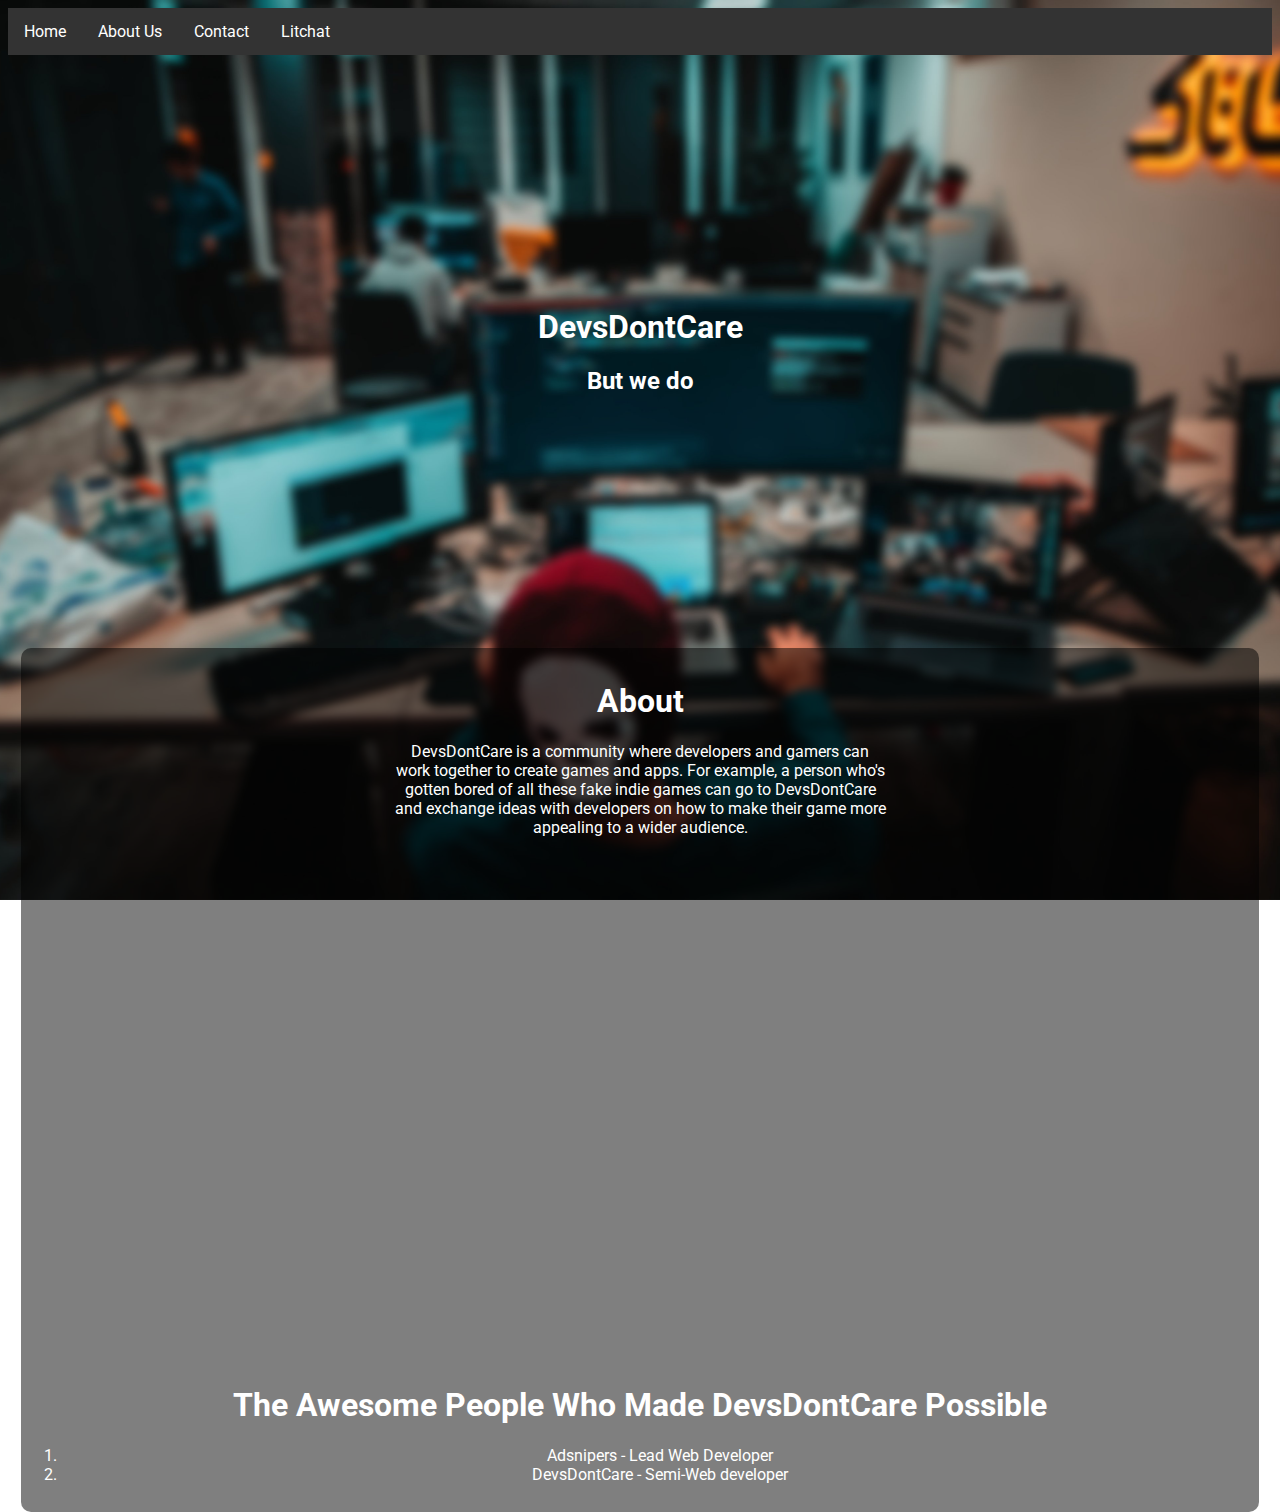
<file: index.html>
<html>

<head>
    <title>DevsDontCare | Home</title>
    <link rel="stylesheet" type="text/css" href="master.css">
</head>

<body>
    <ul id="Navbar">
        <li><a class="active" href="\">Home</a></li>
        <li><a href="#about">About Us</a></li>
        <li><a href="#contact">Contact</a></li>
        <li><a href="/Litchat/index.html">Litchat</a></li>
      </ul>
    <div class="bg-image"></div>
    <div id="header">
        <h1 class="header">DevsDontCare</h1>
        <h2 class="subtitle">But we do</h2>
    </div>
    <center>
        <div id="body">

            <a id="about"></a>
            <h1 class="aboutTtile">About</h1>
            <p>DevsDontCare is a community where developers and gamers can work together to create games and apps. For example, a person who's gotten bored of all these fake indie games can go to DevsDontCare and exchange ideas with developers on how to make their game more appealing  to a wider audience.
            </p>
            <a id="contact"></a>
            <iframe src="https://discordapp.com/widget?id=685242512113270838&theme=dark" width="350" height="500"
                allowtransparency="true" frameborder="0"></iframe>
            <div id="helpers">
                <a id="helpers"></a>
                <h1>The Awesome People Who Made DevsDontCare Possible</h1>
                <ol>
                    <li><a href="https://adsnipers.rf.gd">Adsnipers - Lead Web Developer</a></li>
                    <li>DevsDontCare - Semi-Web developer</li>
                </ol>
            </div>
        </div>
    </center>
</body>

</html>
</file>
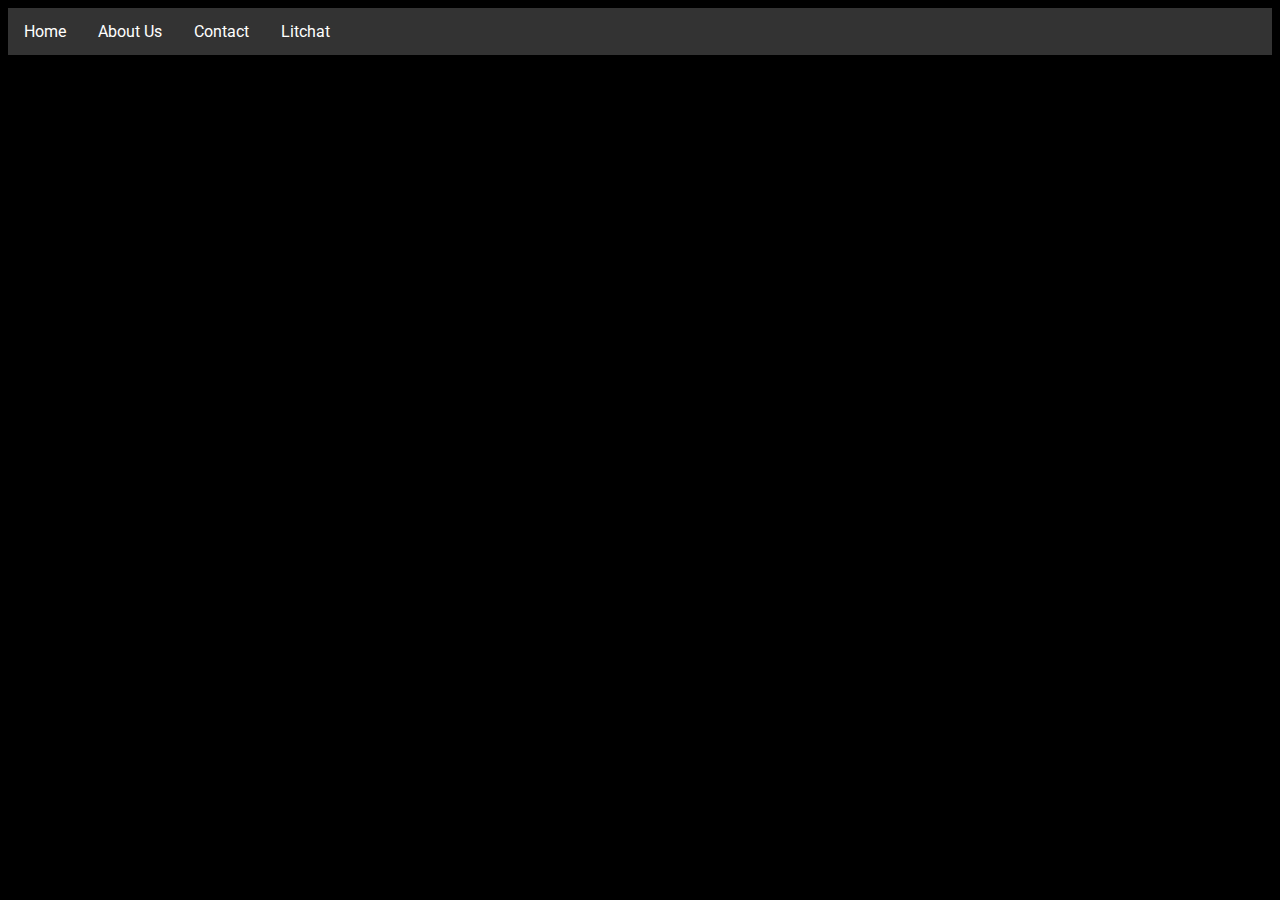
<file: Litchat/index.html>
<html>
    <head>
        <title>Litchat Intergration By Adsnipers</title>
        <link rel="stylesheet" type="text/css" href="index.css">
    </head>
    <ul id="Navbar">
        <li><a class="active" href="\">Home</a></li>
        <li><a href="#news">About Us</a></li>
        <li><a href="#contact">Contact</a></li>
        <li><a href="#about">Litchat</a></li>
      </ul>
      
    <body>
        <iframe src="https://litchatapp.herokuapp.com" width="100%" height="90%" frameborder="0" style="color: white;">Litchatapp By 19113 & Adsnipers, Implemented By Adsnipers</iframe>
    </body>
</html>
</file>
<file: master.css>
@import url('https://fonts.googleapis.com/css?family=Roboto:300&display=swap');

body {
    height: 100%;
    font-family: 'roboto';
    background-image: url(bg.jpg);
    background-position: center;
    background-repeat: no-repeat;
    background-size: cover;
    background-attachment: fixed;
}

#navbar {
    list-style-type: none;
    margin: 0;
    padding: 0;
    overflow: hidden;
    background-color: #333;
  }
  
  #navbar li {
    float: left;
  }
  
  #navbar li a {
    display: block;
    color: white;
    text-align: center;
    padding: 14px 16px;
    text-decoration: none;
  }
  
  #navbar li a:hover {
    background-color: #111;
  }

#header {
    margin-top: 20%;
    margin-left: 30%;
    margin-right: 30%;
    color: white;
}

#header .header {
    text-align: center;
}

#header .subtitle {
    text-align: center;
}

#header .paragraph {
    text-align: center;
}

#header button {
    border: none;
    padding: 1%;
    margin-top: 3%;
    margin-right: 1%;
    margin-left: 1%;
}

#header button a {
    text-decoration: none;
    color: black;
    font-size: 20px;
}

#body {
    padding-top: 1%;
    margin-top: 20%;
    margin-left: 1%;
    margin-right: 1%;
    background-color: rgba(0, 0, 0, 0.5);
    border-radius: 10px;
    color: white;
    padding-bottom: 1%;
}

#body p {
    margin-left: 30%;
    margin-right: 30%;
}

#helpers {
    padding-top: 1%;
}

#helpers a {
    text-decoration: none;
    color: white;
}

#litchat {
    color: white;
    margin-top: 10%;
}

#litchat iframe {
    border: none;
}

#litchat a {
    color: white;
    text-decoration: none;
}
</file>
<file: Litchat/index.css>
@import url('https://fonts.googleapis.com/css?family=Roboto:300&display=swap');

body {
    background-color: black;
    font-family: 'Roboto';
}


#navbar {
    list-style-type: none;
    margin: 0;
    padding: 0;
    overflow: hidden;
    background-color: #333;
  }
  
  #navbar li {
    float: left;
  }
  
  #navbar li a {
    display: block;
    color: white;
    text-align: center;
    padding: 14px 16px;
    text-decoration: none;
  }
  
  #navbar li a:hover {
    background-color: #111;
  }
</file>
